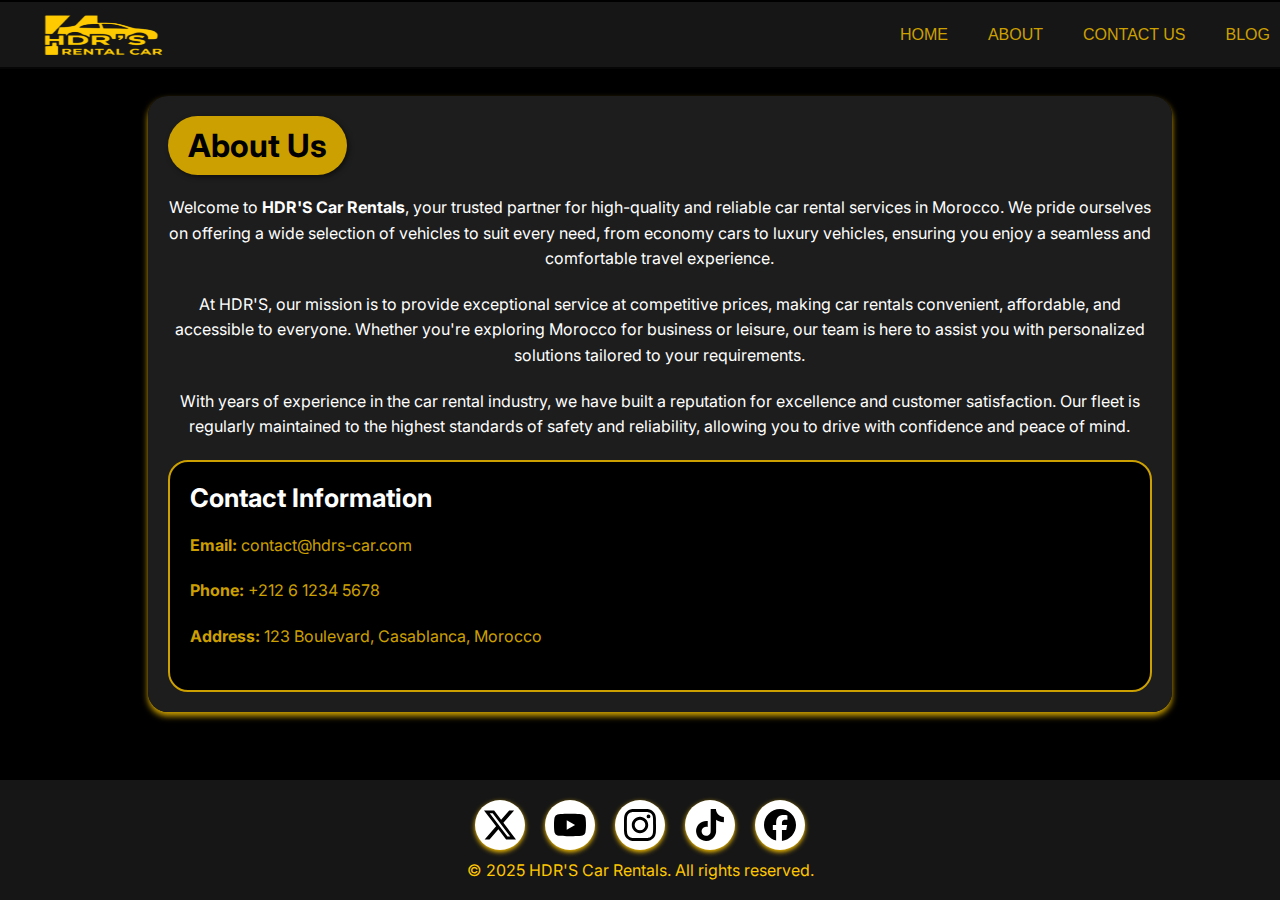
<file: about.html>
<!DOCTYPE html>
<html lang="en">
<head>
    <meta charset="UTF-8">
    <meta name="viewport" content="width=device-width, initial-scale=1.0">
    <title>HDR'S</title>
	<link href="https://fonts.googleapis.com/icon?family=Material+Icons" rel="stylesheet">
	<!--link swiper-->
	<link rel="stylesheet" href="https://cdn.jsdelivr.net/npm/swiper@11/swiper-bundle.min.css">
    <link rel="stylesheet" href="styles.css">
</head>
<body>
    <header>
        <nav>
            <ul>
                <li><img src="logo2.png" alt="Logo" class="logo"></li>				
                <li><a class="mobile" href="index.html">HOME</a></li>
                <li><a class="mobile" href="about.html">ABOUT</a></li>
                <li><a class="mobile" href="contact.html">CONTACT US</a></li>
                <li><a class="mobile" href="blog.html">BLOG</a></li>
				 <li><a class="open-menu" onclick="toggleSidebar()">
				 <svg xmlns="http://www.w3.org/2000/svg" height="24px" viewBox="0 -960 960 960" width="24px" fill="#5f6368"><path d="M120-240v-80h720v80H120Zm0-200v-80h720v80H120Zm0-200v-80h720v80H120Z"/></svg>
				 </a></li>
            </ul>
			
			<ul class="sidebar">
			     <li><a class="close-menu" onclick="toggleSidebar()">
				 <svg xmlns="http://www.w3.org/2000/svg" height="24px" viewBox="0 -960 960 960" width="24px" fill="#5f6368"><path d="m256-200-56-56 224-224-224-224 56-56 224 224 224-224 56 56-224 224 224 224-56 56-224-224-224 224Z"/></svg>
				 </a></li>
                <li><a href="index.html">HOME</a></li>
                <li><a href="about.html">ABOUT</a></li>
                <li><a href="contact.html">CONTACT US</a></li>
                <li><a href="blog.html">BLOG</a></li>
            </ul>
        </nav>
    </header>

  <main>
   <div class="document">
    <h1 class="title-about">About Us</h1>
    <p class="text">
      Welcome to <strong>HDR'S Car Rentals</strong>, your trusted partner for high-quality and reliable car rental services in Morocco. 
      We pride ourselves on offering a wide selection of vehicles to suit every need, from economy cars to luxury vehicles, ensuring you enjoy 
      a seamless and comfortable travel experience.
    </p>
    <p>
      At HDR'S, our mission is to provide exceptional service at competitive prices, making car rentals convenient, affordable, and accessible to everyone. 
      Whether you're exploring Morocco for business or leisure, our team is here to assist you with personalized solutions tailored to your requirements.
    </p>
    <p>
      With years of experience in the car rental industry, we have built a reputation for excellence and customer satisfaction. 
      Our fleet is regularly maintained to the highest standards of safety and reliability, allowing you to drive with confidence and peace of mind.
    </p>

    <div class="contact-info">
      <h3>Contact Information</h3>
      <p><strong>Email:</strong> contact@hdrs-car.com</p>
      <p><strong>Phone:</strong> +212 6 1234 5678</p>
      <p><strong>Address:</strong> 123 Boulevard, Casablanca, Morocco</p>
    </div>
   </div>
  </main>
 <footer>
  <div class="socials-container">
    <a data-social="Twitter" style="--accent-color: black;" href="#">
      <svg role="img" viewBox="0 0 24 24" xmlns="http://www.w3.org/2000/svg"><title>X</title><path d="M18.901 1.153h3.68l-8.04 9.19L24 22.846h-7.406l-5.8-7.584-6.638 7.584H.474l8.6-9.83L0 1.154h7.594l5.243 6.932ZM17.61 20.644h2.039L6.486 3.24H4.298Z"/></svg>
    </a>
    <a data-social="YouTube" style="--accent-color: red;" href="#">
      <svg role="img" viewBox="0 0 24 24" xmlns="http://www.w3.org/2000/svg"><title>YouTube</title><path d="M23.498 6.186a3.016 3.016 0 0 0-2.122-2.136C19.505 3.545 12 3.545 12 3.545s-7.505 0-9.377.505A3.017 3.017 0 0 0 .502 6.186C0 8.07 0 12 0 12s0 3.93.502 5.814a3.016 3.016 0 0 0 2.122 2.136c1.871.505 9.376.505 9.376.505s7.505 0 9.377-.505a3.015 3.015 0 0 0 2.122-2.136C24 15.93 24 12 24 12s0-3.93-.502-5.814zM9.545 15.568V8.432L15.818 12l-6.273 3.568z"/></svg>
    </a>
    <a data-social="Instagram" style="--accent-color: #fe107c;" href="https://www.instagram.com/location_de_voiture_hdrs?igsh=MWZ0eW44ZnJzZmJoeQ%3D%3D&utm_source=qr">
      <svg role="img" viewBox="0 0 24 24" xmlns="http://www.w3.org/2000/svg"><title>Instagram</title><path d="M7.0301.084c-1.2768.0602-2.1487.264-2.911.5634-.7888.3075-1.4575.72-2.1228 1.3877-.6652.6677-1.075 1.3368-1.3802 2.127-.2954.7638-.4956 1.6365-.552 2.914-.0564 1.2775-.0689 1.6882-.0626 4.947.0062 3.2586.0206 3.6671.0825 4.9473.061 1.2765.264 2.1482.5635 2.9107.308.7889.72 1.4573 1.388 2.1228.6679.6655 1.3365 1.0743 2.1285 1.38.7632.295 1.6361.4961 2.9134.552 1.2773.056 1.6884.069 4.9462.0627 3.2578-.0062 3.668-.0207 4.9478-.0814 1.28-.0607 2.147-.2652 2.9098-.5633.7889-.3086 1.4578-.72 2.1228-1.3881.665-.6682 1.0745-1.3378 1.3795-2.1284.2957-.7632.4966-1.636.552-2.9124.056-1.2809.0692-1.6898.063-4.948-.0063-3.2583-.021-3.6668-.0817-4.9465-.0607-1.2797-.264-2.1487-.5633-2.9117-.3084-.7889-.72-1.4568-1.3876-2.1228C21.2982 1.33 20.628.9208 19.8378.6165 19.074.321 18.2017.1197 16.9244.0645 15.6471.0093 15.236-.005 11.977.0014 8.718.0076 8.31.0215 7.0301.0839m.1402 21.6932c-1.17-.0509-1.8053-.2453-2.2287-.408-.5606-.216-.96-.4771-1.3819-.895-.422-.4178-.6811-.8186-.9-1.378-.1644-.4234-.3624-1.058-.4171-2.228-.0595-1.2645-.072-1.6442-.079-4.848-.007-3.2037.0053-3.583.0607-4.848.05-1.169.2456-1.805.408-2.2282.216-.5613.4762-.96.895-1.3816.4188-.4217.8184-.6814 1.3783-.9003.423-.1651 1.0575-.3614 2.227-.4171 1.2655-.06 1.6447-.072 4.848-.079 3.2033-.007 3.5835.005 4.8495.0608 1.169.0508 1.8053.2445 2.228.408.5608.216.96.4754 1.3816.895.4217.4194.6816.8176.9005 1.3787.1653.4217.3617 1.056.4169 2.2263.0602 1.2655.0739 1.645.0796 4.848.0058 3.203-.0055 3.5834-.061 4.848-.051 1.17-.245 1.8055-.408 2.2294-.216.5604-.4763.96-.8954 1.3814-.419.4215-.8181.6811-1.3783.9-.4224.1649-1.0577.3617-2.2262.4174-1.2656.0595-1.6448.072-4.8493.079-3.2045.007-3.5825-.006-4.848-.0608M16.953 5.5864A1.44 1.44 0 1 0 18.39 4.144a1.44 1.44 0 0 0-1.437 1.4424M5.8385 12.012c.0067 3.4032 2.7706 6.1557 6.173 6.1493 3.4026-.0065 6.157-2.7701 6.1506-6.1733-.0065-3.4032-2.771-6.1565-6.174-6.1498-3.403.0067-6.156 2.771-6.1496 6.1738M8 12.0077a4 4 0 1 1 4.008 3.9921A3.9996 3.9996 0 0 1 8 12.0077"/></svg>
    </a>
    <a data-social="TikTok" style="--accent-color: #38142a;" href="#">
      <svg role="img" viewBox="0 0 24 24" xmlns="http://www.w3.org/2000/svg"><title>TikTok</title><path d="M12.525.02c1.31-.02 2.61-.01 3.91-.02.08 1.53.63 3.09 1.75 4.17 1.12 1.11 2.7 1.62 4.24 1.79v4.03c-1.44-.05-2.89-.35-4.2-.97-.57-.26-1.1-.59-1.62-.93-.01 2.92.01 5.84-.02 8.75-.08 1.4-.54 2.79-1.35 3.94-1.31 1.92-3.58 3.17-5.91 3.21-1.43.08-2.86-.31-4.08-1.03-2.02-1.19-3.44-3.37-3.65-5.71-.02-.5-.03-1-.01-1.49.18-1.9 1.12-3.72 2.58-4.96 1.66-1.44 3.98-2.13 6.15-1.72.02 1.48-.04 2.96-.04 4.44-.99-.32-2.15-.23-3.02.37-.63.41-1.11 1.04-1.36 1.75-.21.51-.15 1.07-.14 1.61.24 1.64 1.82 3.02 3.5 2.87 1.12-.01 2.19-.66 2.77-1.61.19-.33.4-.67.41-1.06.1-1.79.06-3.57.07-5.36.01-4.03-.01-8.05.02-12.07z"/></svg>
    </a>
    <a data-social="Facebook" style="--accent-color: #106bff;" href="https://www.facebook.com/share/15v3uwFrZu/?mibextid=wwXIfr">
      <svg role="img" viewBox="0 0 24 24" xmlns="http://www.w3.org/2000/svg"><title>Facebook</title><path d="M9.101 23.691v-7.98H6.627v-3.667h2.474v-1.58c0-4.085 1.848-5.978 5.858-5.978.401 0 .955.042 1.468.103a8.68 8.68 0 0 1 1.141.195v3.325a8.623 8.623 0 0 0-.653-.036 26.805 26.805 0 0 0-.733-.009c-.707 0-1.259.096-1.675.309a1.686 1.686 0 0 0-.679.622c-.258.42-.374.995-.374 1.752v1.297h3.919l-.386 2.103-.287 1.564h-3.246v8.245C19.396 23.238 24 18.179 24 12.044c0-6.627-5.373-12-12-12s-12 5.373-12 12c0 5.628 3.874 10.35 9.101 11.647Z"/></svg>
    </a>	         
  </div>
       <p>© 2025 HDR'S Car Rentals. All rights reserved.</p> 
 </footer>
	<!--link swiper js script-->
	<script src="https://cdn.jsdelivr.net/npm/swiper@11/swiper-bundle.min.js"></script>
    <script src="script.js"></script>
</body>
</html>
</file>
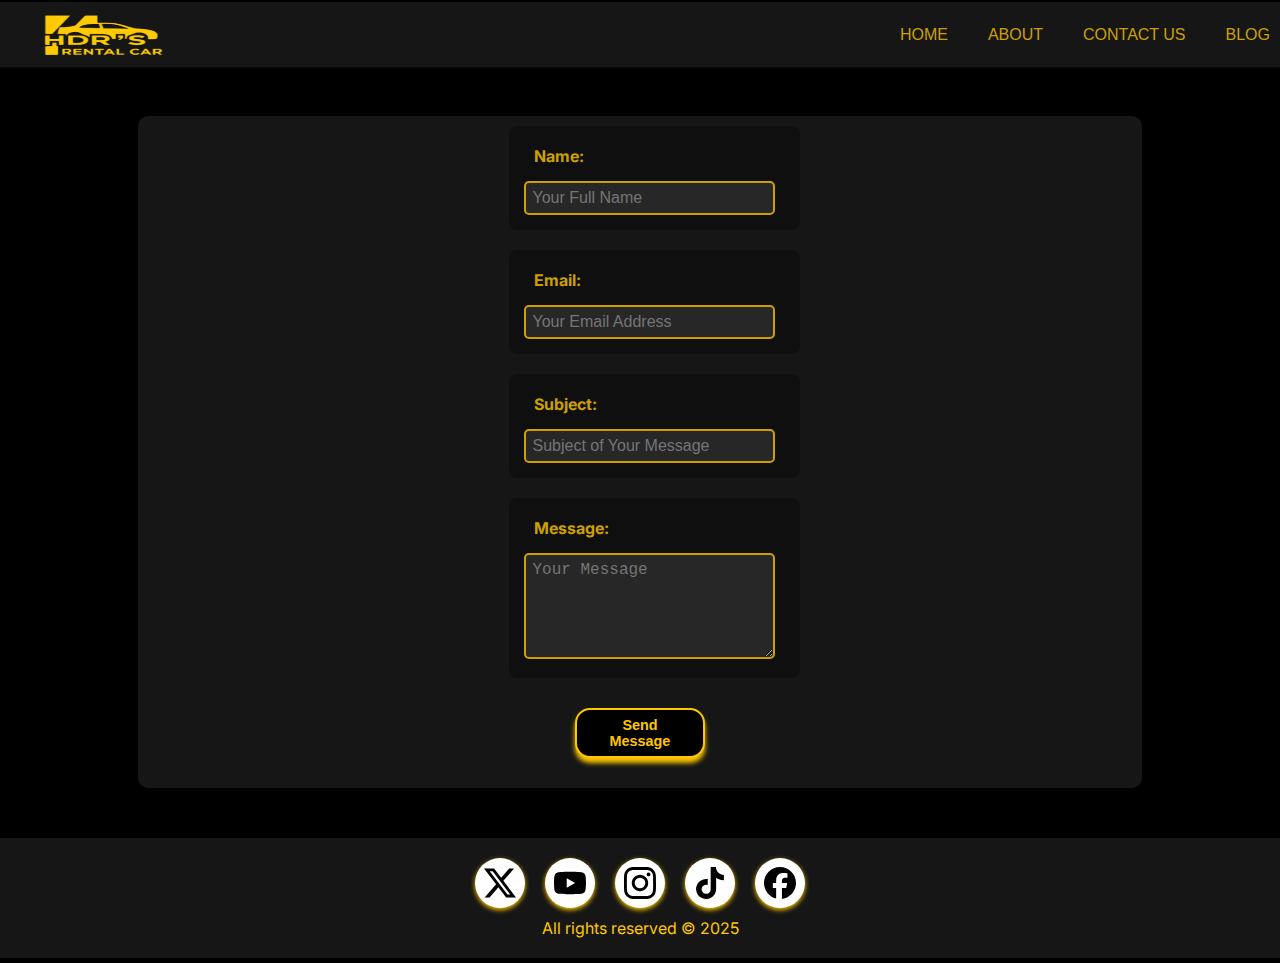
<file: contact.html>
<!DOCTYPE html>
<html lang="en">
<head>
    <meta charset="UTF-8">
    <meta name="viewport" content="width=device-width, initial-scale=1.0">
    <title>HDR'S</title>
	<link href="https://fonts.googleapis.com/icon?family=Material+Icons" rel="stylesheet">
	<!--link swiper-->
	<link rel="stylesheet" href="https://cdn.jsdelivr.net/npm/swiper@11/swiper-bundle.min.css">
    <link rel="stylesheet" href="styles.css">
</head>
<body>
    <header>
        <nav>
            <ul>
                <li><img src="logo2.png" alt="Logo" class="logo"></li>
                <li><a class="mobile" href="index.html">HOME</a></li>
                <li><a class="mobile" href="about.html">ABOUT</a></li>
                <li><a class="mobile" href="contact.html">CONTACT US</a></li>
                <li><a class="mobile" href="blog.html">BLOG</a></li>
				 <li><a class="open-menu" onclick="toggleSidebar()">
				 <svg xmlns="http://www.w3.org/2000/svg" height="24px" viewBox="0 -960 960 960" width="24px" fill="#5f6368"><path d="M120-240v-80h720v80H120Zm0-200v-80h720v80H120Zm0-200v-80h720v80H120Z"/></svg>
				 </a></li>
            </ul>
			
			<ul class="sidebar">
			     <li><a class="close-menu" onclick="toggleSidebar()">
				 <svg xmlns="http://www.w3.org/2000/svg" height="24px" viewBox="0 -960 960 960" width="24px" fill="#5f6368"><path d="m256-200-56-56 224-224-224-224 56-56 224 224 224-224 56 56-224 224 224 224-56 56-224-224-224 224Z"/></svg>
				 </a></li>
                <li><a href="index.html">HOME</a></li>
                <li><a href="about.html">ABOUT</a></li>
                <li><a href="contact.html">CONTACT US</a></li>
                <li><a href="blog.html">BLOG</a></li>
            </ul>
        </nav>
    </header>
  <main>
   <section  class="contact">
    <form id="contactForm">
      <div class="form-group">
        <label for="name">Name:</label>
        <input type="text" id="name" name="name" placeholder="Your Full Name" required>
      </div>
      <div class="form-group">
        <label for="email">Email:</label>
        <input type="email" id="email" name="email" placeholder="Your Email Address" required>
      </div>
      <div class="form-group">
        <label for="subject">Subject:</label>
        <input type="text" id="subject" name="subject" placeholder="Subject of Your Message" required>
      </div>
      <div class="form-group">
        <label for="message">Message:</label>
        <textarea id="message" name="message" placeholder="Your Message" rows="5" required></textarea>
      </div>
      <button class="button-reserve" type="submit">Send Message</button>
    </form>
   </section>
  </main>
  <footer>
  <div class="socials-container">
    <a data-social="Twitter" style="--accent-color: black;" href="#">
      <svg role="img" viewBox="0 0 24 24" xmlns="http://www.w3.org/2000/svg"><title>X</title><path d="M18.901 1.153h3.68l-8.04 9.19L24 22.846h-7.406l-5.8-7.584-6.638 7.584H.474l8.6-9.83L0 1.154h7.594l5.243 6.932ZM17.61 20.644h2.039L6.486 3.24H4.298Z"/></svg>
    </a>
    <a data-social="YouTube" style="--accent-color: red;" href="#">
      <svg role="img" viewBox="0 0 24 24" xmlns="http://www.w3.org/2000/svg"><title>YouTube</title><path d="M23.498 6.186a3.016 3.016 0 0 0-2.122-2.136C19.505 3.545 12 3.545 12 3.545s-7.505 0-9.377.505A3.017 3.017 0 0 0 .502 6.186C0 8.07 0 12 0 12s0 3.93.502 5.814a3.016 3.016 0 0 0 2.122 2.136c1.871.505 9.376.505 9.376.505s7.505 0 9.377-.505a3.015 3.015 0 0 0 2.122-2.136C24 15.93 24 12 24 12s0-3.93-.502-5.814zM9.545 15.568V8.432L15.818 12l-6.273 3.568z"/></svg>
    </a>
    <a data-social="Instagram" style="--accent-color: #fe107c;" href="https://www.instagram.com/location_de_voiture_hdrs?igsh=MWZ0eW44ZnJzZmJoeQ%3D%3D&utm_source=qr">
      <svg role="img" viewBox="0 0 24 24" xmlns="http://www.w3.org/2000/svg"><title>Instagram</title><path d="M7.0301.084c-1.2768.0602-2.1487.264-2.911.5634-.7888.3075-1.4575.72-2.1228 1.3877-.6652.6677-1.075 1.3368-1.3802 2.127-.2954.7638-.4956 1.6365-.552 2.914-.0564 1.2775-.0689 1.6882-.0626 4.947.0062 3.2586.0206 3.6671.0825 4.9473.061 1.2765.264 2.1482.5635 2.9107.308.7889.72 1.4573 1.388 2.1228.6679.6655 1.3365 1.0743 2.1285 1.38.7632.295 1.6361.4961 2.9134.552 1.2773.056 1.6884.069 4.9462.0627 3.2578-.0062 3.668-.0207 4.9478-.0814 1.28-.0607 2.147-.2652 2.9098-.5633.7889-.3086 1.4578-.72 2.1228-1.3881.665-.6682 1.0745-1.3378 1.3795-2.1284.2957-.7632.4966-1.636.552-2.9124.056-1.2809.0692-1.6898.063-4.948-.0063-3.2583-.021-3.6668-.0817-4.9465-.0607-1.2797-.264-2.1487-.5633-2.9117-.3084-.7889-.72-1.4568-1.3876-2.1228C21.2982 1.33 20.628.9208 19.8378.6165 19.074.321 18.2017.1197 16.9244.0645 15.6471.0093 15.236-.005 11.977.0014 8.718.0076 8.31.0215 7.0301.0839m.1402 21.6932c-1.17-.0509-1.8053-.2453-2.2287-.408-.5606-.216-.96-.4771-1.3819-.895-.422-.4178-.6811-.8186-.9-1.378-.1644-.4234-.3624-1.058-.4171-2.228-.0595-1.2645-.072-1.6442-.079-4.848-.007-3.2037.0053-3.583.0607-4.848.05-1.169.2456-1.805.408-2.2282.216-.5613.4762-.96.895-1.3816.4188-.4217.8184-.6814 1.3783-.9003.423-.1651 1.0575-.3614 2.227-.4171 1.2655-.06 1.6447-.072 4.848-.079 3.2033-.007 3.5835.005 4.8495.0608 1.169.0508 1.8053.2445 2.228.408.5608.216.96.4754 1.3816.895.4217.4194.6816.8176.9005 1.3787.1653.4217.3617 1.056.4169 2.2263.0602 1.2655.0739 1.645.0796 4.848.0058 3.203-.0055 3.5834-.061 4.848-.051 1.17-.245 1.8055-.408 2.2294-.216.5604-.4763.96-.8954 1.3814-.419.4215-.8181.6811-1.3783.9-.4224.1649-1.0577.3617-2.2262.4174-1.2656.0595-1.6448.072-4.8493.079-3.2045.007-3.5825-.006-4.848-.0608M16.953 5.5864A1.44 1.44 0 1 0 18.39 4.144a1.44 1.44 0 0 0-1.437 1.4424M5.8385 12.012c.0067 3.4032 2.7706 6.1557 6.173 6.1493 3.4026-.0065 6.157-2.7701 6.1506-6.1733-.0065-3.4032-2.771-6.1565-6.174-6.1498-3.403.0067-6.156 2.771-6.1496 6.1738M8 12.0077a4 4 0 1 1 4.008 3.9921A3.9996 3.9996 0 0 1 8 12.0077"/></svg>
    </a>
    <a data-social="TikTok" style="--accent-color: #38142a;" href="#">
      <svg role="img" viewBox="0 0 24 24" xmlns="http://www.w3.org/2000/svg"><title>TikTok</title><path d="M12.525.02c1.31-.02 2.61-.01 3.91-.02.08 1.53.63 3.09 1.75 4.17 1.12 1.11 2.7 1.62 4.24 1.79v4.03c-1.44-.05-2.89-.35-4.2-.97-.57-.26-1.1-.59-1.62-.93-.01 2.92.01 5.84-.02 8.75-.08 1.4-.54 2.79-1.35 3.94-1.31 1.92-3.58 3.17-5.91 3.21-1.43.08-2.86-.31-4.08-1.03-2.02-1.19-3.44-3.37-3.65-5.71-.02-.5-.03-1-.01-1.49.18-1.9 1.12-3.72 2.58-4.96 1.66-1.44 3.98-2.13 6.15-1.72.02 1.48-.04 2.96-.04 4.44-.99-.32-2.15-.23-3.02.37-.63.41-1.11 1.04-1.36 1.75-.21.51-.15 1.07-.14 1.61.24 1.64 1.82 3.02 3.5 2.87 1.12-.01 2.19-.66 2.77-1.61.19-.33.4-.67.41-1.06.1-1.79.06-3.57.07-5.36.01-4.03-.01-8.05.02-12.07z"/></svg>
    </a>
    <a data-social="Facebook" style="--accent-color: #106bff;" href="https://www.facebook.com/share/15v3uwFrZu/?mibextid=wwXIfr">
      <svg role="img" viewBox="0 0 24 24" xmlns="http://www.w3.org/2000/svg"><title>Facebook</title><path d="M9.101 23.691v-7.98H6.627v-3.667h2.474v-1.58c0-4.085 1.848-5.978 5.858-5.978.401 0 .955.042 1.468.103a8.68 8.68 0 0 1 1.141.195v3.325a8.623 8.623 0 0 0-.653-.036 26.805 26.805 0 0 0-.733-.009c-.707 0-1.259.096-1.675.309a1.686 1.686 0 0 0-.679.622c-.258.42-.374.995-.374 1.752v1.297h3.919l-.386 2.103-.287 1.564h-3.246v8.245C19.396 23.238 24 18.179 24 12.044c0-6.627-5.373-12-12-12s-12 5.373-12 12c0 5.628 3.874 10.35 9.101 11.647Z"/></svg>
    </a>	         
  </div>
       <p>All rights reserved © 2025</p> 
 </footer>
	<!--link swiper js script-->
	<script src="https://cdn.jsdelivr.net/npm/swiper@11/swiper-bundle.min.js"></script>
    <script src="script.js"></script>
</body>
</html>
</file>
<file: styles.css>
@import url('https://fonts.googleapis.com/css2?family=Inter:opsz,wght@14..32,100..900&display=swap');
*{
  margin: 0;
  padding: 0;
}


body {
  width: 100%;
  background-color: #000000;
  color: #FFF;
  font-family: "Inter", sans-serif;
  display: flex;
  
  flex-direction: column; /* توزيع العناصر عمودياً */
  min-height: 100vh; /* ضمان أن تأخذ الصفحة كامل ارتفاع الشاشة */
}
header {
  margin : 1px 0;
  padding : 1px 0;
} 
nav {
  font-family: Algerian, sans-serif;
  width:100%;
  height: 65px;
  padding: 0 10px;
  border-bottom: #060606 2px solid;
  font-size: 0.8rem;
  display: flex;
  align-items: center;
  justify-content: space-between;
  background-color: rgba(32, 32, 32, .7);
  position: relative;
}
nav ul {
  list-style: none;
	display: flex;
	width: 100%;
	justify-content: center;
} 

nav li {
   height: 64px;
}

nav li:first-child{
   margin-right: auto;
}

nav a{
   height: 100%;
   padding: 0 20px;
   font-size: 1rem;
   text-decoration: none;
   color: #cda000;
   display: flex;
   align-items: center;
   justify-content: center;
   -webkit-user-drag: none;
   user-select: none;
   transition: background-color .2s ease,text-decoration .1s ease-out;
}

nav ul a:not(.logo):hover{
  background-color: #FAD75C;
  text-decoration: underline solid #F6F436 2px;
  text-underline-offset: 6px;
  transform: translateY(1px);
}

.logo{
 width: 200px;
 height: 60px;
 margin: 2px 5px;
 padding-bottom: 5px;
 border-radius: 5px;
}

/* Ø§Ù„Ø´Ø±ÙŠØ· Ø§Ù„Ø¬Ø§Ù†Ø¨ÙŠ */
.sidebar{
   position: fixed;
   top: 0;
   right: -100%;
   flex-direction: column;
   height: 100dvh;
   max-width: 300px;
   display: block;
   z-index: 900;
   background-color: #24242442;
   transition: 0.6s ease-out;
}
.sidebar::before{
   content:'';
   position: absolute;
   top: 0;
   right: 0;
   bottom: 0;
   left: 0;
   background-color: inherit;
   backdrop-filter: blur(10px);
   z-index: -1;
}
.close-menu{
  cursor: pointer;
  justify-self: end;
}
.sidebar.active{
   right: 0;
}
.open-menu{
  cursor: pointer;
  display: none;
  transition: 0.6s ease;
}
.open-menu.hidden{
   opacity: 0;
}
@media screen and (max-width: 800px) {
   .mobile{
        display: none;
   }
   .open-menu{
        display: flex;
   }
}
@media screen and (min-width: 801px) {
    .sidebar.active{
	     display: none;
	}
}
main {
    margin: 5px 1% 10px 1%;
    padding: 20px 1% 20px 1%;
}	

/* card */
.card {
    width: 100%;
    margin: 0;
    flex: 1;
    display: flex;
    justify-content: center;
    align-items: center;
    padding: 20px 1% 20px 1%;
}
.card-list{
  display: flex;
  background-color: #000000;
  border-radius: 35px;
  box-sizing: border-box;
}
.dacia-logan {
   max-width: 1100px;
   margin: 10px 1% 10px 1%;
   padding: 20px 1% 10px 1%;
   overflow: hidden;
}

.card-list .card-item{
   list-style: none;
   font-family: "Inter", serif;
}

.card-list .card-item .card-link {
  width: 90%;
  max-width: 400px;
  margin: 15px auto;
  padding: 15px 10px 5px 10px;
  user-select: none;
  display: block;
  flex-direction: column;
  align-items: center;
  justify-content: space-between;
  background: rgba(32, 32, 32, .7);
  border-radius: 20px;
  text-decoration: none;
  border: 2px solid transparent;
  box-shadow: 0 5px 5px #ffc700;
  transition: 0.2s ease;
  
}
.card-list .card-item .card-link:active{
   cursor: grabbing;
}

.card-list .card-link:hover {
  box-shadow: 0 8px 15px rgba(0, 0, 0, 0.3);
  border-color: #ffc700;
  transform: scale(1.02);
  transition: all 0.3s ease;
}

.card-list .card-link .card-image {
  width: 100%;
  aspect-ratio: 16/9;
  object-fit: cover;
  border-radius: 10px;
}
 
.card-list .card-link .voiture-name {
  color: #000000;
  padding: 8px 10px;
  font-size: 0.90rem;
  font-weight: 500;
  margin: 2px 0 10px;
  background: #CDA001;
  width: fit-content;
  border-radius: 50px;
  box-shadow: 2px 2px 5px rgba(0, 0, 0, 0.5);
}
.card-list .card-link .fuel {
  width: 100%;
  align-items: left;
  color: #FFFFFF;
}
.card-list .card-link .description {
  font-size: 1rem;
  font-weight: 700;
  align-items: left;
  color: #CDA001;
  margin: 10px 0 10px;
}
.card-list .card-link .prix {
  width: 100%;
  font-size: 1.2rem;
  color: #CDA001;
  margin: 20px 0 0;
  position: relative;
  text-shadow: 2px 2px 5px rgba(0, 0, 0, 1);
  text-align: center;
}
.card-list .card-link .voiture-info {
  font-size: 0.75rem;
  color: #FFFFFF;
  font-weight: 350;
  align-items: left;
}

.card-list .card-link .button-reserve {
  height: 50px;
  width: 50%;
  color: #ffc700;
  border-radius: 15px;
  margin: 10px 25% 20px;
  border: 2px solid #ffc700;
  font-size: 0.9rem;
  font-weight: 900;
  font: monospace;
  background-color: #000000;
  cursor: pointer;
  box-shadow: 0 5px 5px #ffc700;
  transition: all 0.3s ease;
  padding: 3px;
}

 .button-reserve:active{
   cursor: grabbing;
   background-color: #ffc700; /* تغيير لون الخلفية */
   color: #000000; /* تغيير لون النص */
}

.button-reserve:hover {
  background-color: #ffc700;
  color: #000000;
  transform: scale(1.05);
  border-color: #ff0000; /* إطار بلون ظاهر */
  box-shadow: none; /* إزالة الظل */
  transform: scale(0.98); /* تأثير الضغط */
}

.card-list .card-link .card-button {
  height: 35px;
  width: 35px;
  color: #000000;
  border-radius: 50%;
  margin: 5px 0 10px;
  border: 2px solid #F9F9F9;
  background: none;
  cursor: pointer;
  transition:0.3s ease;
  padding: 0.25em;
  
}

.card-list .card-link:hover .card-button {
  color: #FFFFFF;
  background: #F9F9F9;
}

.dacia-logan .swiper-pagination-bullet {
   height: 13px;
   width: 13px;
   opacity: 0.5;
   background: #FFFFFF;
}

.dacia-logan .swiper-pagination-bullet-active {
  opacity: 1;
}

.dacia-logan .swiper-slide-button {
  color: #FFFFFF;
  margin-top: -35px;
}

@media screen and (max-width: 768px) {
  .dacia-logan {
    margin: 0 10px 25px;
  }
  
  .dacia-logan .swiper-slide-button {
    display: none;
  }
}
/*about page css*/
 /* تنسيق العنصر document */
.document {
    width: 80%; /* العرض الكلي */
    margin: 0 10%; /* 10% على كلا الجانبين */
    padding: 20px;
    background-color: rgba(32, 32, 32, 0.9); /* خلفية العنصر */
    border-radius: 20px; /* حواف دائرية */
    box-shadow: 0 4px 6px #CDA001; /* ظل خفيف */
    color: white; /* لون النص داخل العنصر */
}
.document h3{
  margin-bottom: 20px;
  font-style: bold;
  font-size: 1.6rem;
  color: #FFFFFF;
}
/* تنسيق العنوان */
.document h1 {
    background-color: #CDA001; /* لون الخلفية */
    color: black; /* لون النص */
    font-weight: bold; /* خط غليظ */
    text-align: center;
    padding: 10px 20px;
    width: fit-content;
    border-radius: 50px; /* حواف دائرية */
    box-shadow: 2px 2px 5px rgba(0, 0, 0, 0.5); /* ظل باللون الأسود */
    margin-bottom: 20px;
}

/* تنسيق النص */
.document p {
    color: white; /* لون النص */
    text-align: center; /* توسيط النص */
    line-height: 1.6; /* تباعد الأسطر */
    margin-bottom: 20px; /* تباعد بين الفقرات */
}    
.document .contact-info {
  text-align: left;
  color: #CDA001;
  background-color: #000000;
  padding: 20px;
  border: 2px solid #CDA001;
  border-radius: 20px;
}

.document .contact-info p {
  text-align: left;
  margin-left: 0;
  padding-left: 0;
  color:#CDA001;
}

.document .contact-info button {
  display: block;
  margin-right: auto;
}

/* تنسيق الزر */
.document .button-reserve {
    background-color: black; /* لون الخلفية */
    color: #CDA001; /* لون النص */
    border: 2px solid #CDA001; /* حدود باللون #CDA001 */
    padding: 10px 20px;
    font-size: 1rem;
    font-weight: bold;
    border-radius: 5px; /* حواف دائرية */
    cursor: pointer;
    width: 200px; /* عرض الزر */
    text-align: center;
    box-shadow: 0 2px 5px rgba(255, 199, 0, 0.5); /* ظل خفيف باللون الأصفر */
    transition: all 0.3s ease; /* تأثير سلس */
    margin-top: 20px;
    display: block; /* لجعل الزر يأخذ عرضًا محددًا */
    margin-left: auto; /* توسيط الزر */
    margin-right: auto; /* توسيط الزر */
}

.document .button-reserve:hover {
    background-color: #CDA001; /* لون الخلفية */
    color: black; /* لون النص */
    box-shadow: none; /* إزالة الظل */
}

.document .button-reserve:active {
    transform: scale(0.98); /* تأثير الضغط */
}
/*contact css*/
/* تنسيق القسم الرئيسي */

section.contact {
  width: 80%;
  margin: 20px auto; /* توسيط أفقي */
  padding: 10px;
  background: rgba(32, 32, 32, 0.7); /* الخلفية المطلوبة */
  border-radius: 10px;
  display: flex;
  flex-direction: column;
  align-items: center;
}

/* تنسيق النموذج */
.contact-form {
  width: 100%;
  max-width: 800px;
  min-width: 500px;
  padding : 5px;
}

/* تنسيق مجموعات الحقول */
.form-group {
  width:100%;
  margin-bottom: 20px;
  padding: 15px;
  background: rgba(0, 0, 0, 0.3);
  border-radius: 8px;
}

/* تنسيق التسميات */
.form-group label {
  display: block;
  color: #CDA001;
  margin-bottom: 10px;
  font-weight: bold;
  padding: 5px 10px;
  border-radius: 5px;
}

/* تنسيق الحقول */
.form-group input,
.form-group textarea {
  width: 90%;
  padding: 6px;
  border: 2px solid #CDA001;
  border-radius: 5px;
  background: rgba(255, 255, 255, 0.1);
  color: white;
  font-size: 16px;
  transition: all 0.3s ease;
}

.form-group input:focus,
.form-group textarea:focus {
  border-color: #ffc700;
  box-shadow: 0 0 8px #ffc700;
  outline: none;
}

/* تنسيق الزر */
button {
  width: fit-content;
  height: 50px;
  color: #ffc700;
  border-radius: 15px;
  margin: 10px 25% 20px;
  border: 2px solid #ffc700;
  font-size: 0.9rem;
  font-weight: 900;
  font: monospace;
  background-color: #000000;
  cursor: pointer;
  box-shadow: 0 5px 5px #ffc700;
  transition: all 0.3s ease;
  padding: 3px 15px;
}
.form-group button:hover {
  background: #ffc700;
  color: #000;
  transform: translateY(-2px);
  box-shadow: 0 5px 15px rgba(255, 199, 0, 0.3);
}

/*page contact*/
/* General Styles */



/*footer*/
footer {
  width: 100%;
  background-color: rgba(32, 32, 32, .7);
  padding: 20px 0 20px 0;
  margin: 0;
  text-align: center;
  box-sizing: border-box;
  left: 0;
  right: 0;
  margin-top: auto;
}

/*social media*/

.socials-container{
  width: 100%;
  display: flex;
  justify-content: center;
  gap: 20px;
  margin-bottom: 10px; 
}
.socials-container a{
  background-color: white;
  padding: 0.5em;
  border-radius: 50%;
  height: 50px;
  width: 50px;
  box-sizing: border-box;
  flex-shrink: 0;
  display: grid;
  place-items: center;
  box-shadow: 0 2px 5px #ffc700;
  
}
.socials-container a svg{
  height: 32px;
}
.socials-container a::before{
  content: attr(data-social);
  position: absolute;
  background-color: var(--accent-color);
  color: white;
  text-decoration: none;
  padding: 0.5em 1em;
  border-radius: 100px;
  box-shadow: 0 5px 10px rgba(0, 0, 0, 0.05);
  transform: translateY(-30px) rotate(25deg);
  opacity: 0;
  transition: 200ms cubic-bezier(.42,0,.44,1.68);
}
.socials-container a:hover{
  background-color: var(--accent-color);
  fill: white;
  transform: scale(1.1); 
}
.socials-container a::after{
  content: '';
  position: absolute;
  height: 0;
  width: 0;
  border-left: 8px solid transparent;
  border-right: 8px solid transparent;
  border-top: 10px solid var(--accent-color);
  transform: translateY(0) rotate(25deg);
  opacity: 0;
  transition: 200ms cubic-bezier(.42,0,.44,1.68);
}
.socials-container a:hover::before{
  transform: translateY(-65px) rotate(0);
  opacity: 1;
}
.socials-container a:hover::after{
  transform: translateY(-42px) rotate(0);
  opacity: 1;
}

footer p {
  font-size: 16px;
  color: #ffc700;
  margin: 0; 
}
</file>
